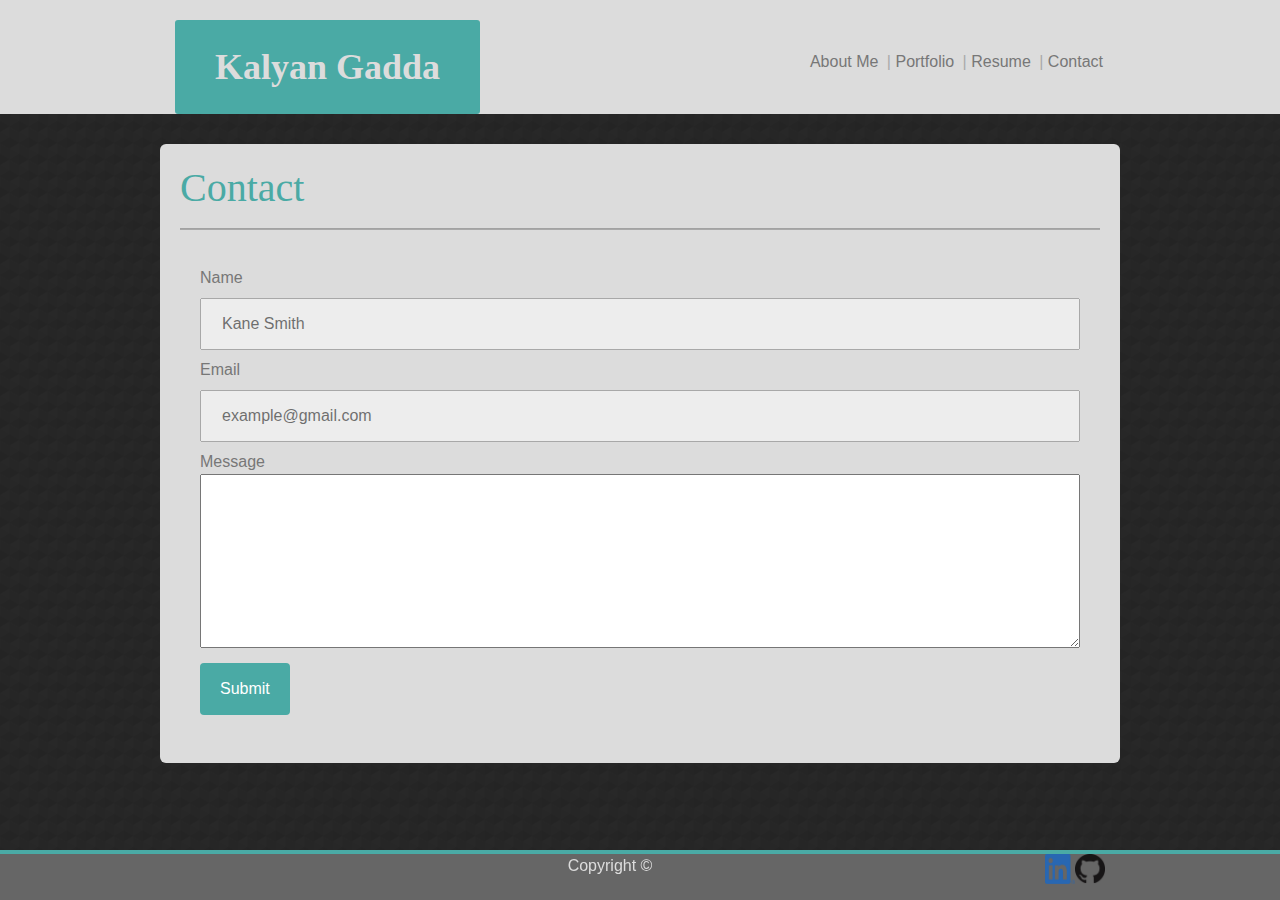
<file: contact.html>
<!DOCTYPE html>
<html lang="en">

<head>
  <meta charset="UTF-8">
  <meta name="viewport" content="width=device-width, initial-scale=1.0">
  <meta http-equiv="X-UA-Compatible" content="ie=edge">
  <title>Contact</title>
  <link rel="stylesheet" href="https://stackpath.bootstrapcdn.com/bootstrap/4.3.1/css/bootstrap.min.css"
    integrity="sha384-ggOyR0iXCbMQv3Xipma34MD+dH/1fQ784/j6cY/iJTQUOhcWr7x9JvoRxT2MZw1T" crossorigin="anonymous">
  <link rel="stylesheet" href="assets/css/style.css">
</head>

<body class="pages">
  <div class="main">
    <header>
      <div class="container">
        <div class="name">
          <a class="kalyan" href="index.html">Kalyan Gadda</a>
        </div>
        <nav>
          <ul>
            <li><a class="link" href="index.html">About Me</a></li>
            <li><a class="link" href="portfolio.html">Portfolio</a></li>
            <li><a class="link" href="Kalyan Chakaravarthy.pdf" target="_blank">Resume</a></li>
            <li><a class="link" href="contact.html">Contact</a></li>
          </ul>
        </nav>
      </div>
    </header>

    <div class="content">
      <div class="container">
        <h1>Contact</h1>

        <hr>

        <form>
          Name<br>
          <input type="text" name="Name" value="Kane Smith"><br>
          Email<br>
          <input type="text" name="Email" value="example@gmail.com"><br>
          Message<br>
          <textarea rows="7" cols="50" name="comment" form="usrform"></textarea><br>
          <input type="submit" value="Submit">
        </form>
      </div>
    </div>



    <footer>
      <div class="container">
        <p>Copyright &copy;
          <a href="https://github.com/kalchuck/"target="_blank"><img style="float:right" src="assets/images/GitHub.png"
              height="30" width="30"></a>
          <a href="https://www.linkedin.com/in/kalyan-chakravarthy-b08b5a24/" target="_blank"><img style="float:right"
              src="assets/images/favicon.png" height="30" width="30"></a>
        </p>
      </div>
    </footer>
  </div>
</body>

</html>
</file>
<file: assets/css/style.css>
body, html {
    height: 100%;
    width: 100%;
}

.pages {
    background: url(../images/hexabump.png);
    margin:0;
    font-family: 'Arial', 'Helvetica Neue', Helvetica, sans-serif;
    color: #777777;
}

.code {
  background: url(../images/hexabump.png);
    margin:0;
    font-family: 'Arial', 'Helvetica Neue', Helvetica, sans-serif;
    color: #777777;
}

h1, h2, h3, h4, .name {
    font-family: 'Georgia', Times, Times New Roman, serif;
    color: #4aaaa5;
}

.pro {
  text-align: center;
}

hr {
    opacity: 0.5;
    height: 1px;
    background-color: #777777;
}

.link {
    color: #777777;
    text-decoration: none;
}

.link:hover {
    color: #4aaaa5;
    text-decoration: none;
}

header, .content, footer {
    width: 100%;
    min-height:50px;
    box-sizing: border-box;
  }

  .main {
    width: 100%;
  }

  .container {
    width:960px;
    min-height:100px;
    margin:0 auto;
    box-sizing: border-box;
    overflow: auto;
    border-radius: 6px;
  }
  .content {
    margin-top: 30px;
    margin-bottom: 100px;
  }

  .content .container {
    background-color: gainsboro;
    padding: 20px;
  }

  header {
    background-color: gainsboro
  }

  header .name {
    background-color: #4aaaa5;
    width: auto;
    color: gainsboro;
    padding:20px 40px;
    font-size: 36px;
    font-weight: bold;
    float:left;
    margin-top: 20px;
    border-radius: 3px;
  }

  footer {
    background-color: #666;
    color: gainsboro;
    border-top:4px solid #4aaaa5;
    text-align: center;
    margin-top:150px;
    width: 100%;
    height: 30px;
    position: fixed;
    left: 0;
    bottom: 0;
}

ul {
    list-style-type: none;
    float: right;
    margin-top: 50px;
  }
  
  li {
      display: inline;
      padding: 2px;
  }

li:not(:first-child):before {
    content: " | ";
    opacity: 0.5;
}

  form {
  width: 100%;
  padding: 12px 20px;
  margin: 8px 0;
  display: inline-block;
  box-sizing: border-box;
  }

  input[type=text] {
    width: 100%;
    padding: 12px 20px;
    margin: 8px 0;
    box-sizing: border-box;
    opacity: 0.5;
  }

  input[type=submit] {
    background-color: #4aaaa5;
    color: white;
    padding: 14px 20px;
    margin: 8px 0;
    border: none;
    border-radius: 4px;
  }

  .message {
    height: 120px;
  }

  .profile {
    float: left;
    padding: 20px;
    border-color: #777777;
  }

  textarea {
    width: 100%;
  }

  .img1 {
    float: left;
    border-color:#777777;
    padding: 20px;
  }

  .img2 {
    float: left;
    border-color:#777777;
    padding: 20px;
  }

  .img3 {
    clear: both;
    float: left;
    border-color:#777777;
    padding: 20px;
  }

.imgcontainer {
  position: relative;
}

.text-block {
  position: relative; 
  bottom: 50px;
  background-color: #4aaaa5;
  color: gainsboro;
  padding-left: 50px;
  padding-right: 50px;
  height: 40px;
  text-align: center;
  font-weight: bold;
}

@media screen and (max-width: 980px) {
  .container {
    width: 75%;
  }
}

@media screen and (max-width: 768px) {
  .container {
    width: 90%;
  }
}

@media screen and (max-width: 640px) {
  .content {
    width: 100%;
  }
  footer {
    width: 100%;
  }
  header {
    position: static;
  }
 .name {
   width: 100%;
   margin-left: 25%;
   margin-bottom: 10px;
 } 
 ul {
   width: 100%;
   text-align: center;
 }
}

.kalyan {
  color: gainsboro;
}

.kalyan:hover {
  color: gainsboro;
  text-decoration: none;
}
</file>
